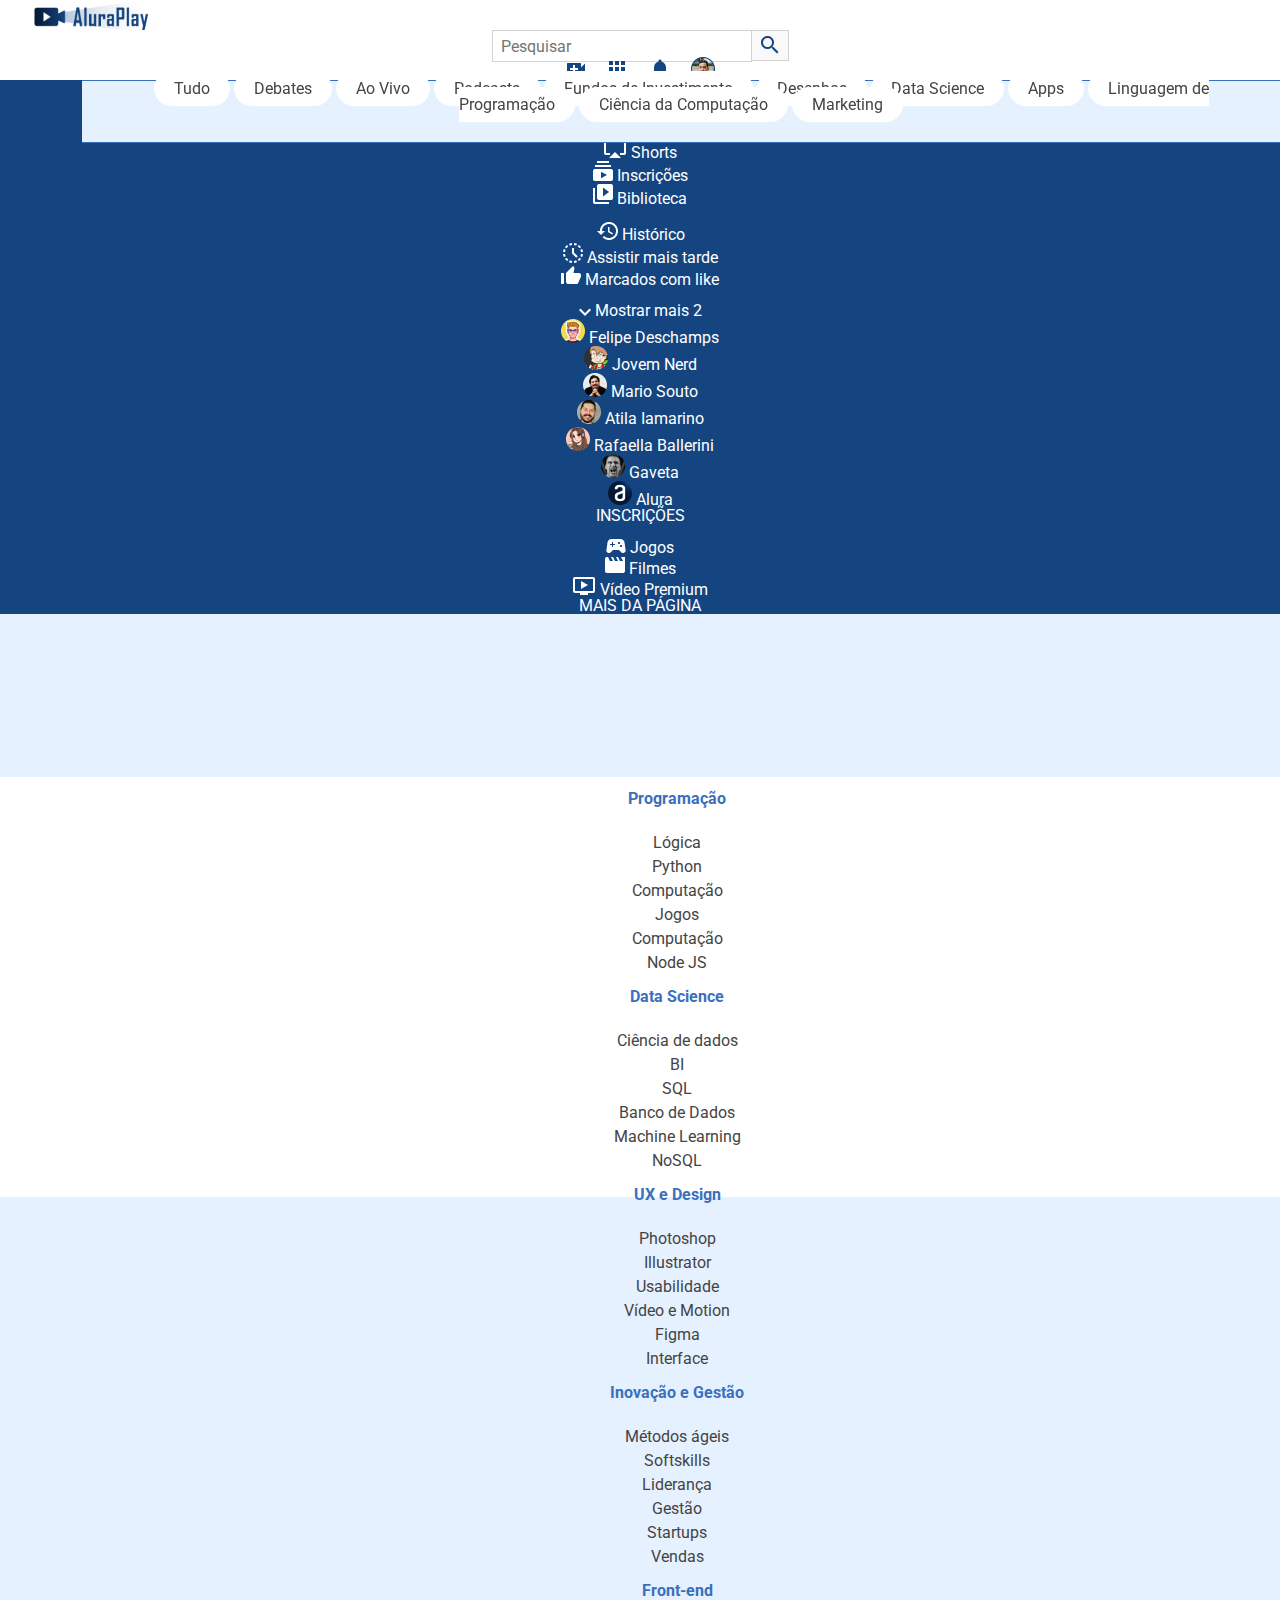
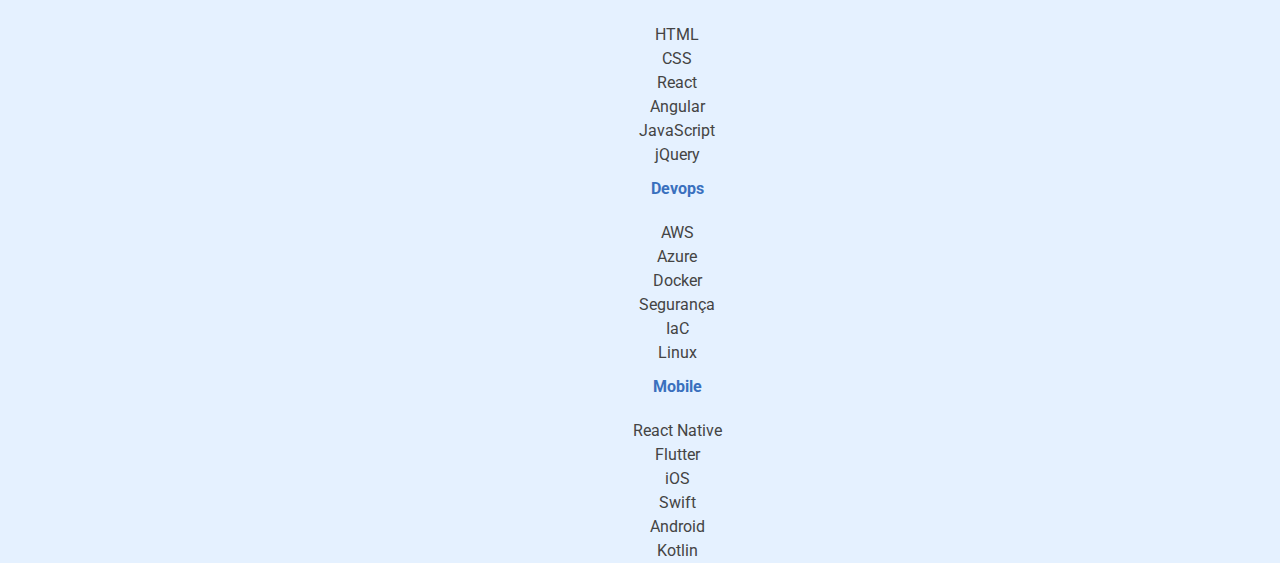
<file: aluraPlay/index.html>
<!DOCTYPE html>
<html lang="pt-br">

<head>
    <meta charset="UTF-8">
    <meta http-equiv="X-UA-Compatible" content="IE=edge">
    <meta name="viewport" content="width=device-width, initial-scale=1.0">
    <link href="https://fonts.googleapis.com/css2?family=Roboto:wght@400;700&display=swap" rel="stylesheet">
    <link rel="stylesheet" href="./css/reset.css">
    <link rel="stylesheet" href="./css/estilos.css">
    <title>AluraPlay</title>
    <link rel="shortcut icon" href="./img/favicon.ico" type="image/x-icon">
</head>

<body>

    <!-- Cabecalho -->
    <header>

        <nav class="cabecalho__container">

            <h1 class="logo__item" href="#"></h1>

            <div class="cabecalho__pesquisar__item">
                <form action="">
                    <input type="search" placeholder="Pesquisar" id="pesquisar" class="pesquisar__input">
                    <label for="pesquisar" class="pesquisar__label"></label>
                </form>
                <a href="#" class="cabecalho__audio"></a>
            </div>

            <div class="cabecalho__icones__item">
                <a href="#" class="cabecalho__videos"></a>
                <a href="#" class="cabecalho__apps"></a>
                <a href="#" class="cabecalho__notificacoes"></a>
                <a href="#" class="cabecalho__avatar"></a>
            </div>

        </nav>

    </header>

    <!-- Menu lateral -->

    <aside class="menu__container">
        <ul class="menu__lista">
            <li>
                <a class="menu__itens" href="#">
                    <i class="icone__inicio icone-item"></i>
                    <span>Início</span></a>
            </li>

            <li>
                <a class="menu__itens" href="#">
                    <i class="icone__explorar icone-item"></i>
                    <span>Explorar</span></a>
            </li>

            <li>
                <a class="menu__itens" href="#">
                    <i class="icone__shorts icone-item"></i>
                    <span>Shorts</span></a>
            </li>

            <li>
                <a class="menu__itens" href="#">
                    <i class="icone__inscricoes icone-item"></i>
                    <span>Inscrições</span></a>
            </li>

            <li>
                <a class="menu__itens" href="#">
                    <i class="icone__biblioteca icone-item"></i>
                    <span>Biblioteca</span></a>
            </li>
        </ul>

        <ul class="menu__lista">
            <li>
                <a class="menu__itens" href="#">
                    <i class="icone__historico icone-item"></i>
                    <span>Histórico</span></a>
            </li>

            <li>
                <a class="menu__itens" href="#">
                    <i class="icone__relogio icone-item"></i>
                    <span>Assistir mais tarde</span></a>
            </li>

            <li>
                <a class="menu__itens" href="#">
                    <i class="icone__like icone-item"></i>
                    <span>Marcados com like</span></a>
            </li>
        </ul>

        <ul class="menu__lista">
            <li>
                <a class="menu__itens" href="#">
                    <i class="icone__mostrar icone-item"></i>
                    <span>Mostrar mais 2</span></a>
            </li>

            <li>
                <a class="menu__itens" href="#">
                    <i class="icone__deschamps icone-item"></i>
                    <span>Felipe Deschamps</span></a>
            </li>

            <li>
                <a class="menu__itens" href="#">
                    <i class="icone__nerd icone-item"></i>
                    <span>Jovem Nerd</span></a>
            </li>

            <li>
                <a class="menu__itens" href="#">
                    <i class="icone__souto icone-item"></i>
                    <span>Mario Souto</span></a>
            </li>

            <li>
                <a class="menu__itens" href="#">
                    <i class="icone__iamarino icone-item"></i>
                    <span>Atila Iamarino</span></a>
            </li>

            <li>
                <a class="menu__itens" href="#">
                    <i class="icone__ballerini icone-item"></i>
                    <span>Rafaella Ballerini</span></a>
            </li>

            <li>
                <a class="menu__itens" href="#">
                    <i class="icone__gaveta icone-item"></i>
                    <span>Gaveta</span></a>
            </li>

            <li>
                <a class="menu__itens" href="#">
                    <i class="icone__alura icone-item"></i>
                    <span>Alura</span></a>
            </li>

            <li>
                <a class="menu__itens inscricoes" href="#">INSCRIÇÕES</a>
            </li>
        </ul>

        <ul class="menu__lista">
            <li class="jogos">
                <a class="menu__itens" href="#">
                    <i class="icone__jogos icone-item"></i>
                    <span>Jogos</span></a>
            </li>

            <li class="filmes">
                <a class="menu__itens" href="#">
                    <i class="icone__filmes icone-item"></i>
                    <span>Filmes</span></a>
            </li>
            <li class="premium">
                <a class="menu__itens" href="#">
                    <i class="icone__videos icone-item"></i>
                    <span>Vídeo Premium</span></a>
            </li>

            <li class="menu__itens maispagina">
                <a href="#">MAIS DA PÁGINA</a>
            </li>
        </ul>
    </aside>

    <!-- Seção superior -->

    <section class="superior__secao__container">
        <a class="superior__item" href="#">Tudo</a>
        <a class="superior__item" href="#">Debates</a>
        <a class="superior__item" href="#">Ao Vivo</a>
        <a class="superior__item" href="#">Podcasts</a>
        <a class="superior__item" href="#">Fundos de Investimento</a>
        <a class="superior__item" href="#">Desenhos</a>
        <a class="superior__item" href="#">Data Science</a>
        <a class="superior__item" href="#">Apps</a>
        <a class="superior__item" href="#">Linguagem de Programação</a>
        <a class="superior__item" href="#">Ciência da Computação</a>
        <a class="superior__item" href="#">Marketing</a>
    </section>

    <!-- Vídeos -->

    <ul class="videos__container">
    </ul>

    <!-- <Seção rodapé> -->
    <footer class="rodape__container">
        <section>
            <h2 class="rodape__titulo">Programação</h2>
            <p class="rodape__texto">Lógica</p>
            <p>Python</p>
            <p>Computação</p>
            <p>Jogos</p>
            <p>Computação</p>
            <p>Node JS</p>
        </section>

        <section>
            <h2 class="rodape__titulo">Data Science</h2>
            <p class="rodape__texto">Ciência de dados</p>
            <p>BI</p>
            <p>SQL</p>
            <p>Banco de Dados</p>
            <p>Machine Learning</p>
            <p>NoSQL</p>
        </section>

        <section>
            <h2 class="rodape__titulo">UX e Design</h2>
            <p class="rodape__texto">Photoshop</p>
            <p>Illustrator</p>
            <p>Usabilidade</p>
            <p>Vídeo e Motion</p>
            <p>Figma</p>
            <p>Interface</p>
        </section>

        <section>
            <h2 class="rodape__titulo">Inovação e Gestão</h2>
            <p class="rodape__texto">Métodos ágeis</p>
            <p>Softskills</p>
            <p>Liderança</p>
            <p>Gestão</p>
            <p>Startups</p>
            <p>Vendas</p>
        </section>

        <section>
            <h2 class="rodape__titulo">Front-end</h2>
            <p class="rodape__texto">HTML</p>
            <p>CSS</p>
            <p>React</p>
            <p>Angular</p>
            <p>JavaScript</p>
            <p>jQuery</p>
        </section>

        <section>
            <h2 class="rodape__titulo">Devops</h2>
            <p class="rodape__texto">AWS</p>
            <p>Azure</p>
            <p>Docker</p>
            <p>Segurança</p>
            <p>IaC</p>
            <p>Linux</p>
        </section>

        <section>
            <h2 class="rodape__titulo">Mobile</h2>
            <p class="rodape__texto">React Native</p>
            <p>Flutter</p>
            <p>iOS</p>
            <p>Swift</p>
            <p>Android</p>
            <p>Kotlin</p>
        </section>
    </footer>

</body>

</html>
</file>
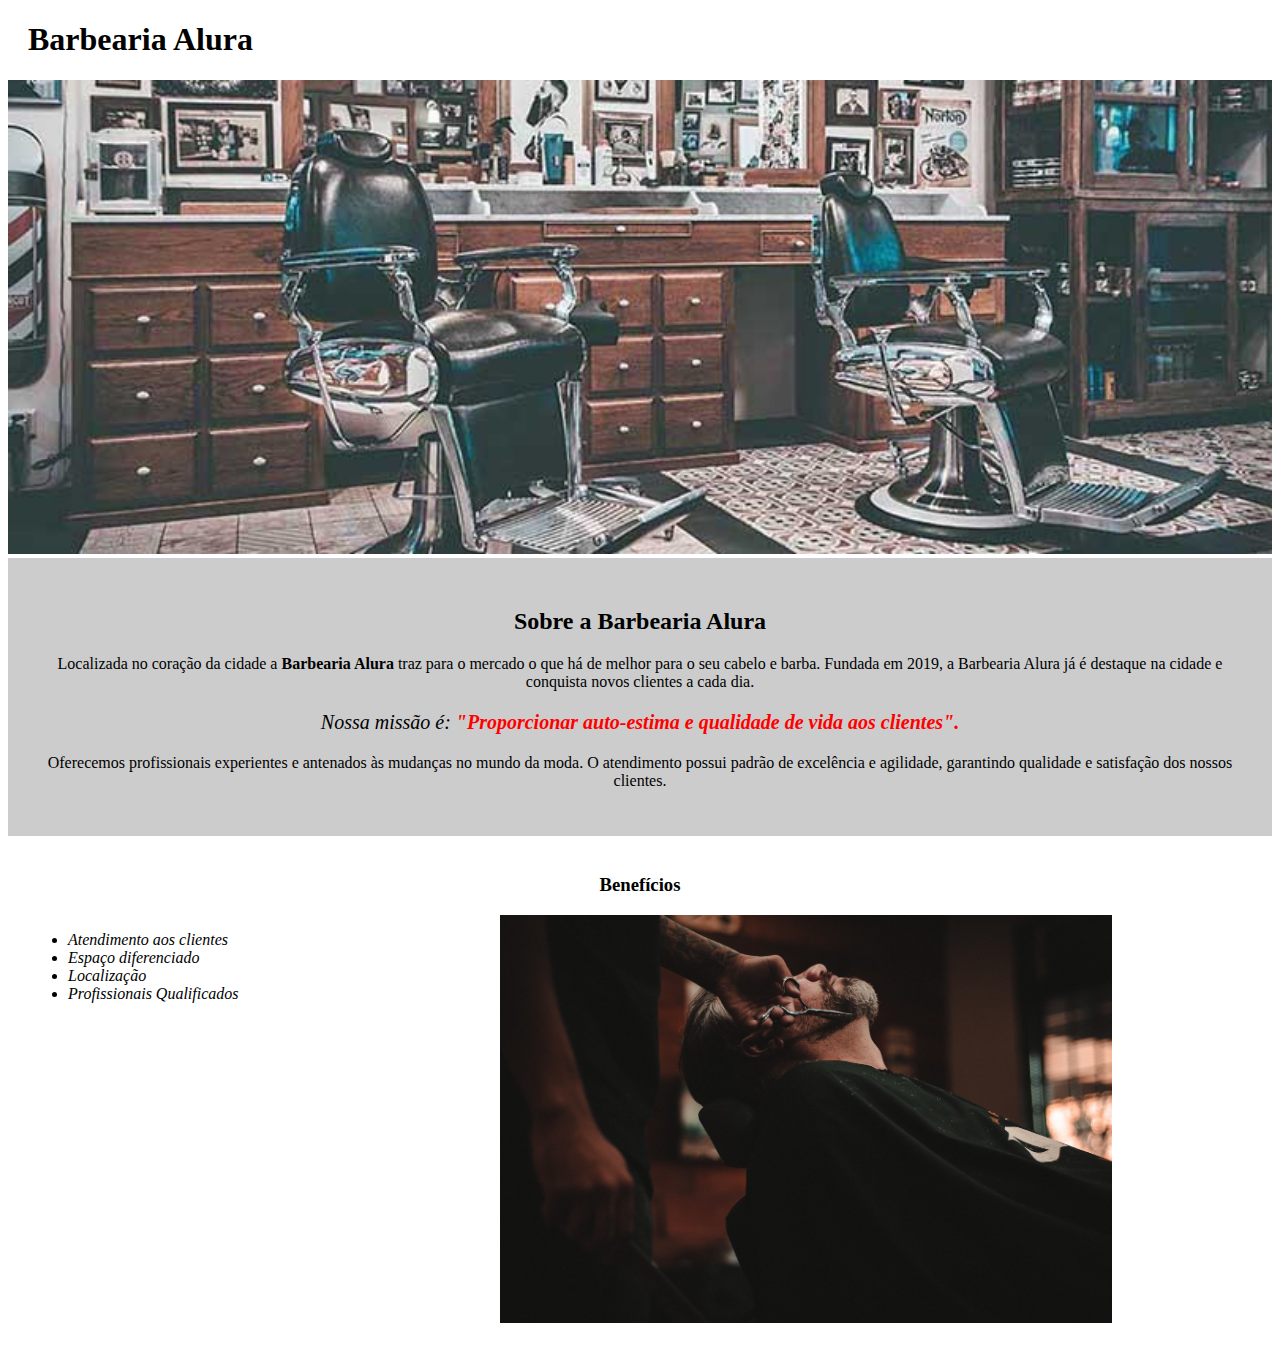
<file: barberShopAlura/index.html>
<!DOCTYPE html>
<html lang="pt-br">

<head>
    <meta charset="UTF-8">
    <title> Barbearia Alura</title>
    <link rel="stylesheet" href="style.css">

</head>

<body>
    <header>
        <h1 class="titulo-principal">Barbearia Alura</h1>
    </header>
    <img id="banner" src="banner.jpg" alt="Banner da Barbearia">

    <div class="principal">
        <h2 class="titulo-centralizado">Sobre a Barbearia Alura</h2>

        <p>Localizada no coração da cidade a <strong>Barbearia Alura</strong> traz para o
            mercado o que há de melhor para o
            seu
            cabelo e barba.
            Fundada em 2019, a Barbearia Alura já é destaque na cidade e conquista novos clientes a cada dia.</p>

        <p id="missao"><em>Nossa missão é: <strong>"Proporcionar auto-estima e qualidade de
                    vida aos
                    clientes".</strong></em></p>

        <p>Oferecemos profissionais experientes e antenados às mudanças no mundo da moda. O
            atendimento possui padrão de
            excelência e agilidade, garantindo qualidade e satisfação dos nossos clientes.</p>
    </div>
    <div class="beneficios">
        <h3 class="titulo-centralizado">
            Benefícios
        </h3>

        <ul>
            <li class="itens">Atendimento aos clientes</li>
            <li class="itens">Espaço diferenciado</li>
            <li class="itens">Localização</li>
            <li class="itens">Profissionais Qualificados</li>
        </ul>

        <img src="beneficios.jpg" class="imagembeneficios" alt="Imagem corte barba">
    </div>

</body>

</html>
</file>
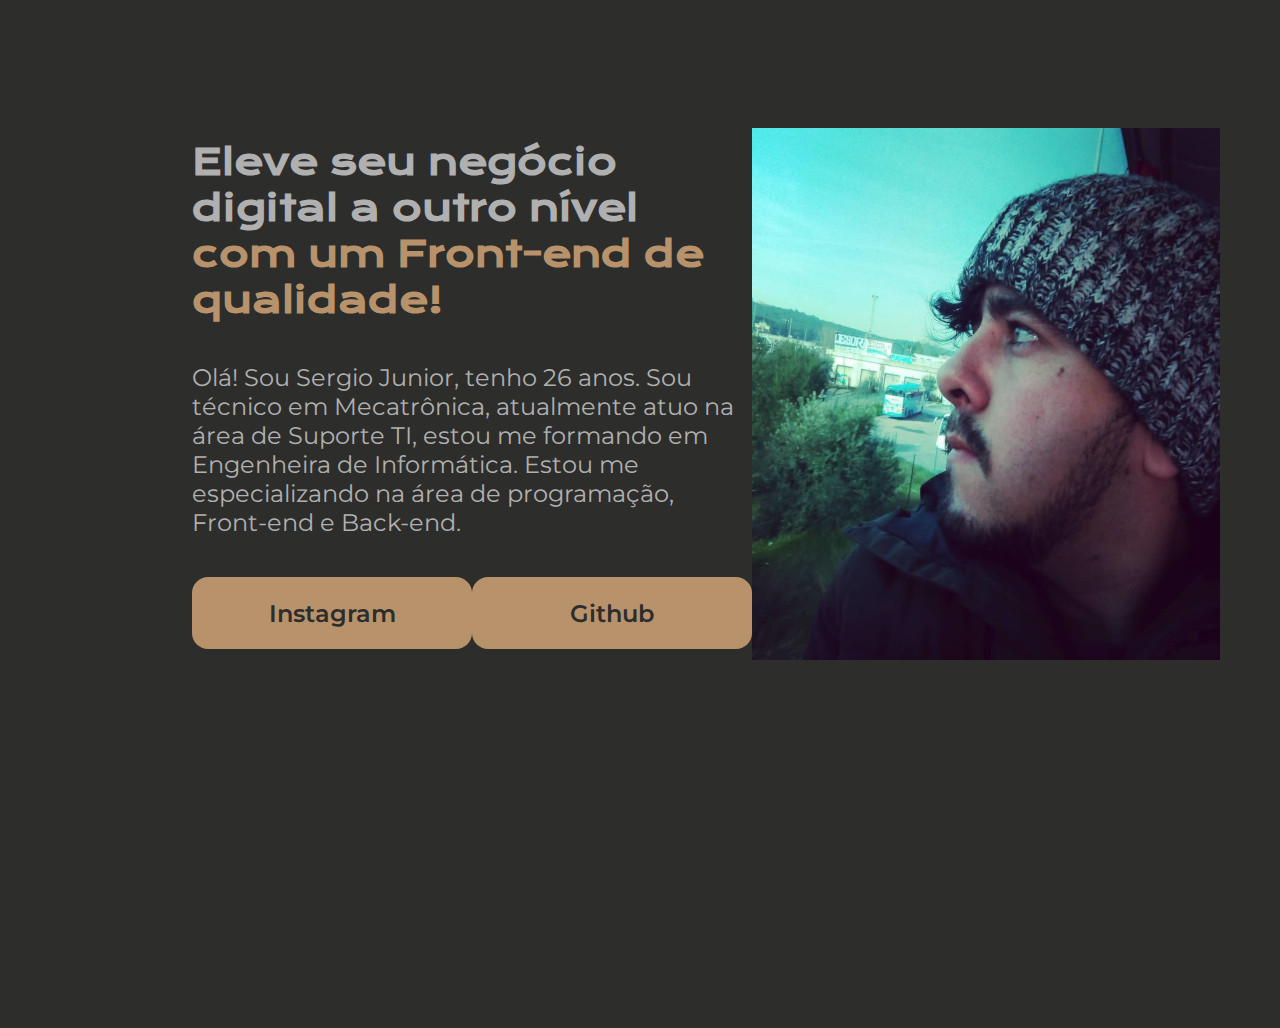
<file: projetoFigma/index.html>
<!DOCTYPE html>
<html lang="pt-br">

<head>
    <meta charset="UTF-8">
    <meta http-equiv="X-UA-Compatible" content="IE=edge">
    <meta name="viewport" content="width=device-width, initial-scale=1.0">
    <title>Portfolio</title>
    <link rel="stylesheet" href="style.css">
</head>

<body>
    <header></header>

    <main class="apresentacao">
        <section class="apresentacao__conteudo">
            <h1 class="apresentacao__conteudo__titulo">Eleve seu negócio digital a outro nível <strong
                    class="titulo-destaque">com um Front-end de
                    qualidade!
                </strong></h1>
            <p class="apresentacao__conteudo__texto">Olá! Sou Sergio Junior, tenho 26 anos. Sou técnico em
                Mecatrônica, atualmente atuo na área de Suporte TI, estou me formando em Engenheira de Informática.
                Estou me especializando na área de programação, Front-end e Back-end.
            </p>
            <div class="apresentacao__links">
                <a class="apresentacao__links__link" href="https://www.instagram.com/hit.junior/">Instagram</a>
                <a class="apresentacao__links__link" href="https://github.com/juniorptboss">Github</a>
            </div>
        </section>
        <img src="eu.jpg" alt="Foto de perfil Sergio Junior">
    </main>
    <footer></footer>
</body>

</html>
</file>
<file: aluraPlay/css/estilos.css>
*,
*::before,
*::after {
    --azul-escuro: #154580;
    --azul-medio: #3970BE;
    --azul-claro: #E5F1FF;
    --cinza-texto: #444444;
    --cinza-claro: #ECECEC;
    box-sizing: border-box;
}

body {
    font-family: Roboto, Arial, Helvetica, sans-serif;
    background-color: var(--azul-claro);
    position: relative;
    width: 100%;
    height: 100vh;
    overflow: auto;
    font-size: 14px;
    color: white;
    box-sizing: border-box;
    text-align: center;
}

/* CABEÇALHO */

.cabecalho__container {
    background-color: white;
    height: 80px;
    width: 100%;
    padding: 0 25px;
}

.logo__item {
    background-image: url(../img/cabecalho/Logo.png);
    background-repeat: no-repeat;
    padding: 15px 65px;
    cursor: pointer;
}

.pesquisar__input {
    width: 260px;
    height: 32px;
    border: 1px solid rgb(211, 211, 211);
    font-size: 16px;
    padding: 3px 8px;
    border: 1px solid rgb(211, 211, 211);
}

.pesquisar__label {
    background-image: url(../img/cabecalho/search.png);
    background-repeat: no-repeat;
    background-position: center;
    border: 1px solid rgb(211, 211, 211);
    background-color: #F9F9F9;
    border-left: none;
    padding: 8px 18px 5px;
    cursor: pointer;
}

.cabecalho__audio {
    background-image: url(../img/cabecalho/mic.png);
    padding: 20px;
    display: none;
}

.cabecalho__videos {
    background-image: url(../img/cabecalho/video_call.png);
    background-repeat: no-repeat;
    background-position: center;
    padding: 20px;
}

.cabecalho__apps {
    background-image: url(../img/cabecalho/apps.png);
    background-repeat: no-repeat;
    background-position: center;
    padding: 13px 30px 13px 13px;
}

.cabecalho__notificacoes {
    background-image: url(../img/cabecalho/notifications.png);
    background-repeat: no-repeat;
    background-position: center;
    padding: 13px 30px 13px 13px;
}

.cabecalho__avatar {
    background-image: url(../img/cabecalho/Avatar.png);
    background-repeat: no-repeat;
    background-position: center;
    padding: 13px 30px 13px 13px;
}

/* MENU LATERAL */

.menu__container {
    background-color: var(--azul-escuro);
    font-size: 14px;
}

.menu__itens:hover {
    background-color: var(--azul-medio);
    transition: .5s;
}

.icone__inicio::before {
    content: url(../img/menu/home.png);
}

.icone__explorar::before {
    content: url(../img/menu/explore.png);
}

.icone__shorts::before {
    content: url(../img/menu/shorts.png);
}

.icone__inscricoes::before {
    content: url(../img/menu/subscriptions.png);
}

.icone__biblioteca::before {
    content: url(../img/menu/video_library.png);
}

.icone__historico::before {
    content: url(../img/menu/history.png);
}

.icone__relogio::before {
    content: url(../img/menu/history_toggle_off.png);
}

.icone__like::before {
    content: url(../img/menu/thumb_up_alt.png);
}

.icone__alura::before {
    content: url(../img/menu/Avatar_Alura.png);
}

.icone__gaveta::before {
    content: url(../img/menu/Avatar_Gaveta.png);
}

.icone__ballerini::before {
    content: url(../img/menu/Avatar_Rafa.png);
}

.icone__iamarino::before {
    content: url(../img/menu/Avatar_Atila.png);
}

.icone__souto::before {
    content: url(../img/menu/Avatar_Souto.png);
}

.icone__nerd::before {
    content: url(../img/menu/Avatar_Jovem_Nerd.png);
}

.icone__deschamps::before {
    content: url(../img/menu/Avatar_Deschamps.png);
}

.icone__mostrar::before {
    content: url(../img/menu/keyboard_arrow_down.png);
}

.icone__videos::before {
    content: url(../img/menu/videos.png);
}

.icone__filmes::before {
    content: url(../img/menu/filmes.png);
}

.icone__jogos::before {
    content: url(../img/menu/jogos.png);
}

/* SECAO SUPERIOR */

.superior__secao__container {
    height: 63px;
    color: white;
    font-size: 16px;
    background-color: var(--azul-claro);
    padding: 0 20px;
    position: fixed;
    top: 80px;
    right: 0;
    left: 0;
}

.superior__item {
    color: var(--cinza-texto);
    font-size: 16px;
    background-color: white;
    border-radius: 20px;
    padding: 8px 20px;
    cursor: pointer;
}

.superior__item:hover {
    color: white;
    background-color: var(--azul-escuro);
    transition: .5s;
}

/* SEÇÃO VÍDEOS */

.videos__container {
    color: black;
    padding: 153px 20px 10px 20px;
}

.videos__item:hover {
    transform: scale(1.3);
    background-color: var(--azul-claro);
    z-index: 2;
    transition: .5s;
}

.descricao-video h3 {
    font-weight: 700;
    color: #444444;
}

.descricao-video p {
    font-size: 14px;
    color: #444444;
}

/* RODAPÉ */

.rodape__container {
    width: 100%;
    height: 875px;
    color: var(--cinza-texto);
    line-height: 1.5;
    font-size: 16px;
    background-color: white;
}

.rodape__titulo {
    color: var(--azul-medio);
    font-weight: bold;
    padding: 10px 0 20px 0;
}

@media(min-width: 834px) {

    body {
        height: 100vh;
    }

    /* ESTILOS DO MENU LATERAL */

    .menu__container {
        font-size: 16px;
    }

    .menu__lista {
        padding-top: 15px;
    }

    .menu__lista li {
        width: 100%;
    }

    /* ESTILOS DA SECAO SUPERIOR */

    .superior__secao__container {
        border-top: var(--azul-medio) 1px solid;
        border-bottom: var(--azul-medio) 1px solid;
        width: auto;
        left: 82px;
    }

    /*ESTILOS SEÇÃO VÍDEOS */

    .videos__container {
        padding-left: 90px;
        padding-right: 17px;
    }

    .videos__item:hover {
        transform: scale(1.3);
    }

    /* ESTILOS RODAPÉ */

    .rodape__container {
        height: 420px;
        padding-left: 74px;
    }

}

@media(min-width: 1440px) {

    /* SEÇÃO SUPERIOR */

    .superior__secao__container {
        left: 247px;
    }

    /* ESTILOS DO MENU LATERAL */

    .menu__lista {
        border-bottom: 1.5px solid var(--azul-medio);
    }

    /* ESTILOS VIDEOS */

    .videos__container {
        padding-right: 10px;
        padding-left: 248px;
    }

    /* ESTILOS RODAPÉ */

    .rodape__container {
        padding-left: 240px;
        height: 225px;
    }

}
</file>
<file: barberShopAlura/style.css>
#banner {
    width: 100%;
}

.titulo-principal {

    padding-left: 20px;
}


.principal {
    background: #cccccc;
    padding: 30px;
}

.titulo-centralizado {
    text-align: center;
}

p {
    text-align: center;
}

#missao {
    font-size: 20px;
}

em strong {
    color: #ff0000;
}

.itens {
    font-style: italic;
}

.beneficios {
    background: #ffffff;
    padding: 20px;
}



ul {
    display: inline-block;
    vertical-align: top;
    width: 20%;
    margin-right: 15%;
}

.imagembeneficios {
    width: 50%;
}
</file>
<file: projetoFigma/style.css>
@import url('https://fonts.googleapis.com/css2?family=Krona+One&family=Montserrat:wght@400;600&display=swap');


* {
    margin: 0;
    padding: 0;
}

body {
    height: 100vh;
    box-sizing: border-box;
    background-color: #2d2d2b;
    color: #b0b0b0;

}

.apresentacao {
    margin: 10% 15%;
    display: flex;
    align-items: center;
    justify-content: space-between;

}

.apresentacao__conteudo {
    width: 615px;
    display: flex;
    flex-direction: column;
    gap: 40px;

}

.titulo-destaque {
    color: #b8926b;
}

.apresentacao__conteudo__titulo {
    font-family: 'Krona One', sans-serif;
    font-size: 36px;
}

.apresentacao__conteudo__texto {
    font-family: 'Montserrat', sans-serif;
    font-size: 24px;
}

.apresentacao__links {
    display: flex;
    justify-content: space-between;
}

.apresentacao__links__link {
    background-color: #b8926b;
    width: 280px;
    text-align: center;
    text-decoration: none;
    border-radius: 16px;
    font-size: 24px;
    font-weight: 600;
    padding: 21.5px 0px;
    color: #2d2d2b;
    font-family: 'Montserrat', sans-serif;
}
</file>
